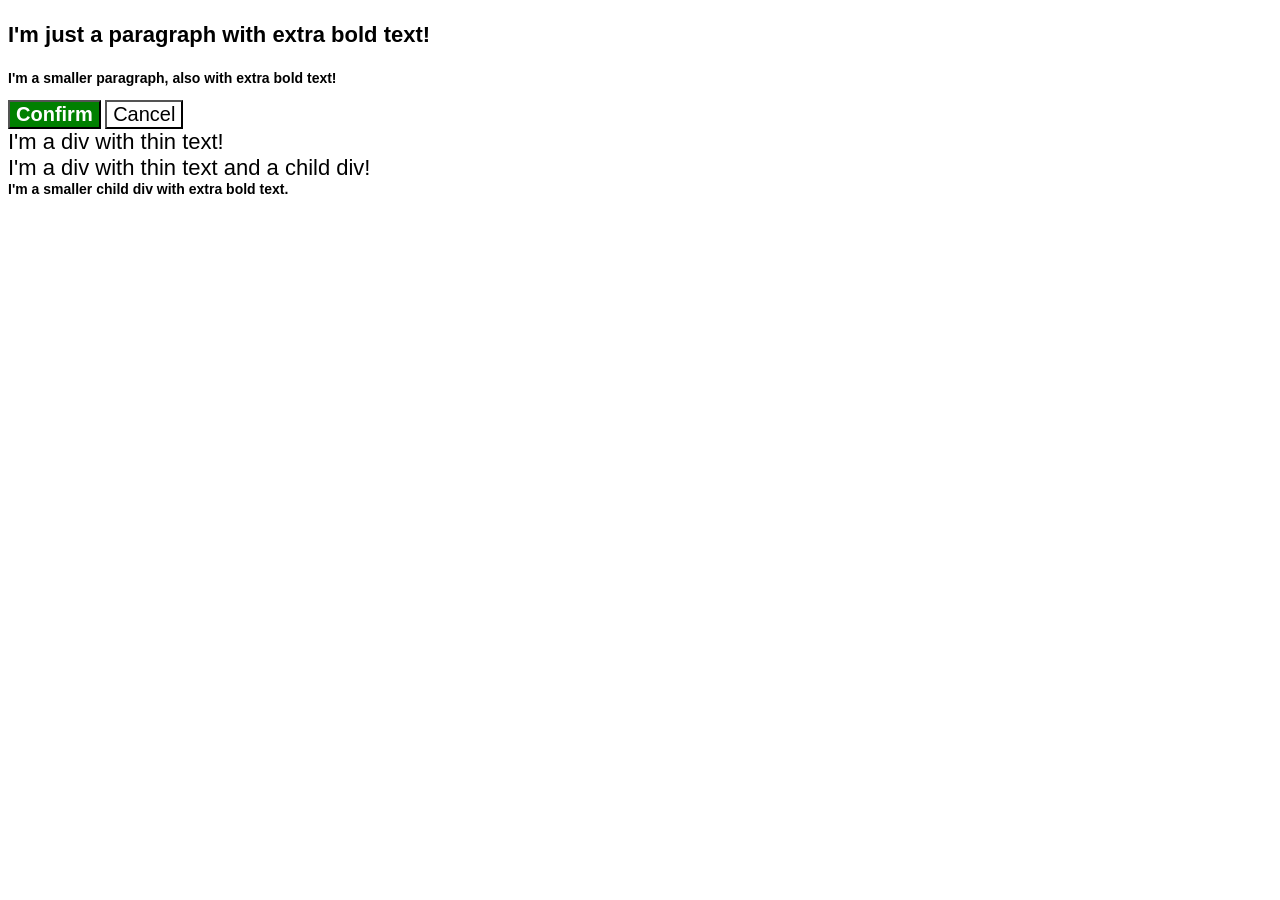
<file: foundations/cascade/01-cascade-fix/index.html>
<!DOCTYPE html>
<html lang="en">
  <head>
    <meta charset="UTF-8">
    <meta http-equiv="X-UA-Compatible" content="IE=edge">
    <meta name="viewport" content="width=device-width, initial-scale=1.0">
    <title>Fix the Cascade</title>
    <link rel="stylesheet" href="style.css">
  </head>
  <body>
    <p class="para">I'm just a paragraph with extra bold text!</p>
    <p class="para small-para">I'm a smaller paragraph, also with extra bold text!</p>

    <button id="confirm-button" class="button confirm">Confirm</button>
    <button id="cancel-button" class="button cancel">Cancel</button>

    <div class="text">I'm a div with thin text!</div>
    <div class="text">I'm a div with thin text and a child div!
      <div class="text child">I'm a smaller child div with extra bold text.</div>
    </div>
  </body>
</html>
<!-- comment -->
</file>
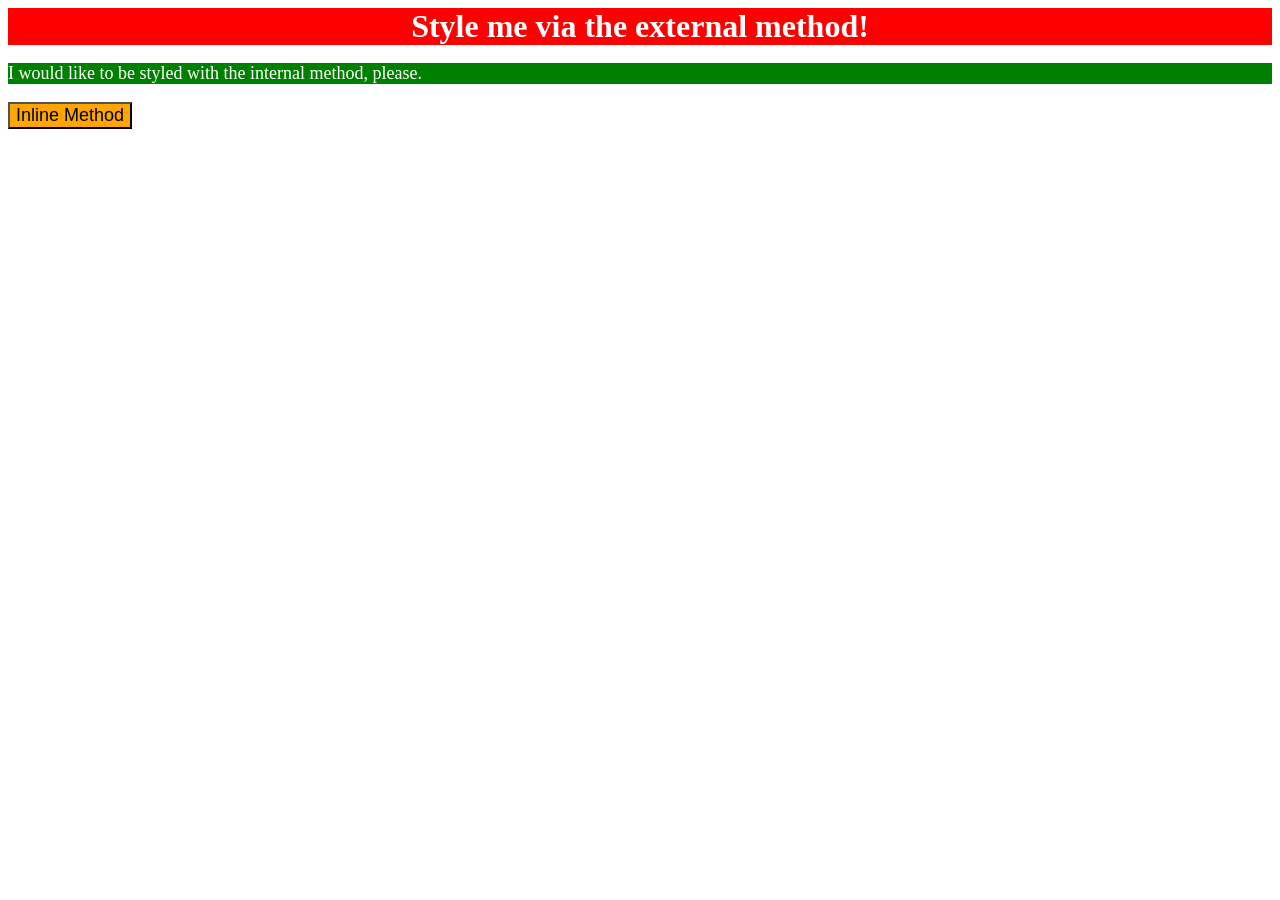
<file: foundations/intro-to-css/01-css-methods/index.html>
<!DOCTYPE html>
<html lang="en">
  <head>
    <link rel="stylesheet" href="styles.css">
    <meta charset="UTF-8">
    <meta http-equiv="X-UA-Compatible" content="IE=edge">
    <meta name="viewport" content="width=device-width, initial-scale=1.0">
    <title>Methods for Adding CSS</title>
    <style>
      p{
        background-color: green;
        font-size: 18px;
        color:white;
      }
    </style>
  </head>
  <body>
    <div>Style me via the external method!</div>
    <p>I would like to be styled with the internal method, please.</p>
    <button style="background-color:orange;font-size:18px;">Inline Method</button>
  </body>
</html>
</file>
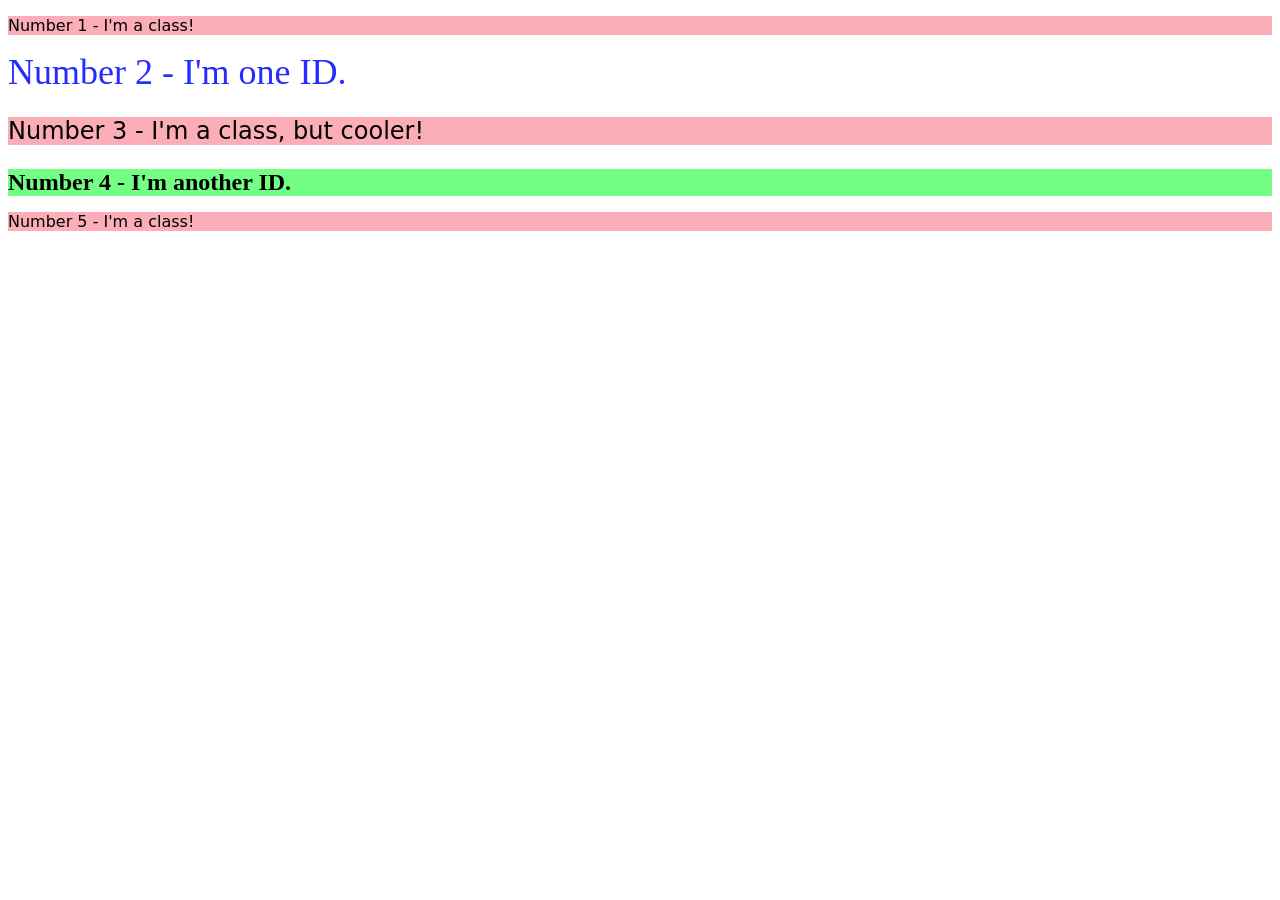
<file: foundations/intro-to-css/02-class-id-selectors/index.html>
<!DOCTYPE html>
<html lang="en">
  <head>
    <meta charset="UTF-8">
    <meta http-equiv="X-UA-Compatible" content="IE=edge">
    <meta name="viewport" content="width=device-width, initial-scale=1.0">
    <title>Class and ID Selectors</title>
    <link rel="stylesheet" href="style.css">
  </head>
  <body>
    <p class="odd">Number 1 - I'm a class!</p>
    <div id="second">Number 2 - I'm one ID.</div>
    <p class="odd" id="third">Number 3 - I'm a class, but cooler!</p>
    <div id="fourth">Number 4 - I'm another ID.</div>
    <p class="odd">Number 5 - I'm a class!</p>
  </body>
</html>
</file>
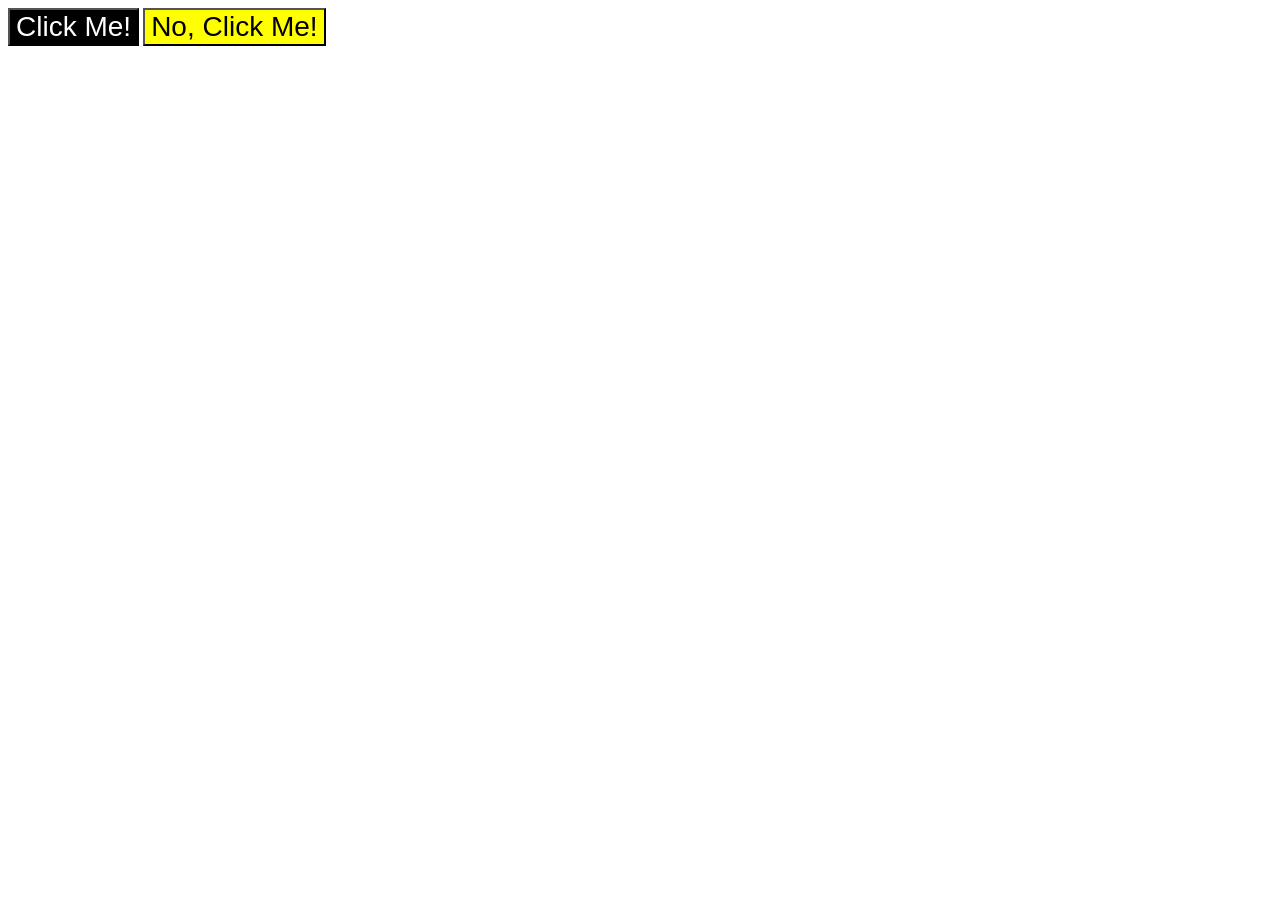
<file: foundations/intro-to-css/03-grouping-selectors/index.html>
<!DOCTYPE html>
<html lang="en">
  <head>
    <meta charset="UTF-8">
    <meta http-equiv="X-UA-Compatible" content="IE=edge">
    <meta name="viewport" content="width=device-width, initial-scale=1.0">
    <title>Grouping Selectors</title>
    <link rel="stylesheet" href="style.css">
  </head>
  <body>
    <button class="first">Click Me!</button>
    <button class="second">No, Click Me!</button>
  </body>
</html>
</file>
<file: foundations/cascade/01-cascade-fix/style.css>
body {
  font-family: Arial, Helvetica, sans-serif;
}

.para,
.small-para {
  color: hsl(0, 0%, 0%);
  font-weight: 800;
}

.para.small-para {
  font-size: 14px;
  font-weight: 800;
}

.para {
  font-size: 22px;
}

#confirm-button {
  background: green;
  color: white;
  font-weight: bold;
} 

.button {
  background-color: rgb(255, 255, 255);
  color: rgb(0, 0, 0);
  font-size: 20px;
}

.text .child {
  color: rgb(0, 0, 0);
  font-weight: 800;
  font-size: 14px;
}

div.text {
  color: rgb(0, 0, 0);
  font-size: 22px;
  font-weight: 100;
}
</file>
<file: foundations/intro-to-css/01-css-methods/styles.css>
div{
    background-color: red;
    font-size: 32px;
    text-align: center;
    color: white;
    font-weight: bold;
}
</file>
<file: foundations/intro-to-css/02-class-id-selectors/style.css>
/* Add CSS Styling */
.odd{
    background-color: #FCAEB8;
    font-family: 'Verdana','DejaVu Sans',sans-serif;
}

#second{
    color: #262CFF;
    font-size: 36px;
}

#third{
    font-size: 24px;
}

#fourth{
    background-color: #73FF83;
    font-weight: bold;
    font-size: 24px;
}
</file>
<file: foundations/intro-to-css/03-grouping-selectors/style.css>
/* Add CSS Styling */
.first,
.second{
    font-size: 28px;
    font-family: 'Helvetica','Times New Roman',sans-serif;
}

.first{
    background-color: black;
    color: white;
}

.second{
    background-color: yellow;
}
</file>
